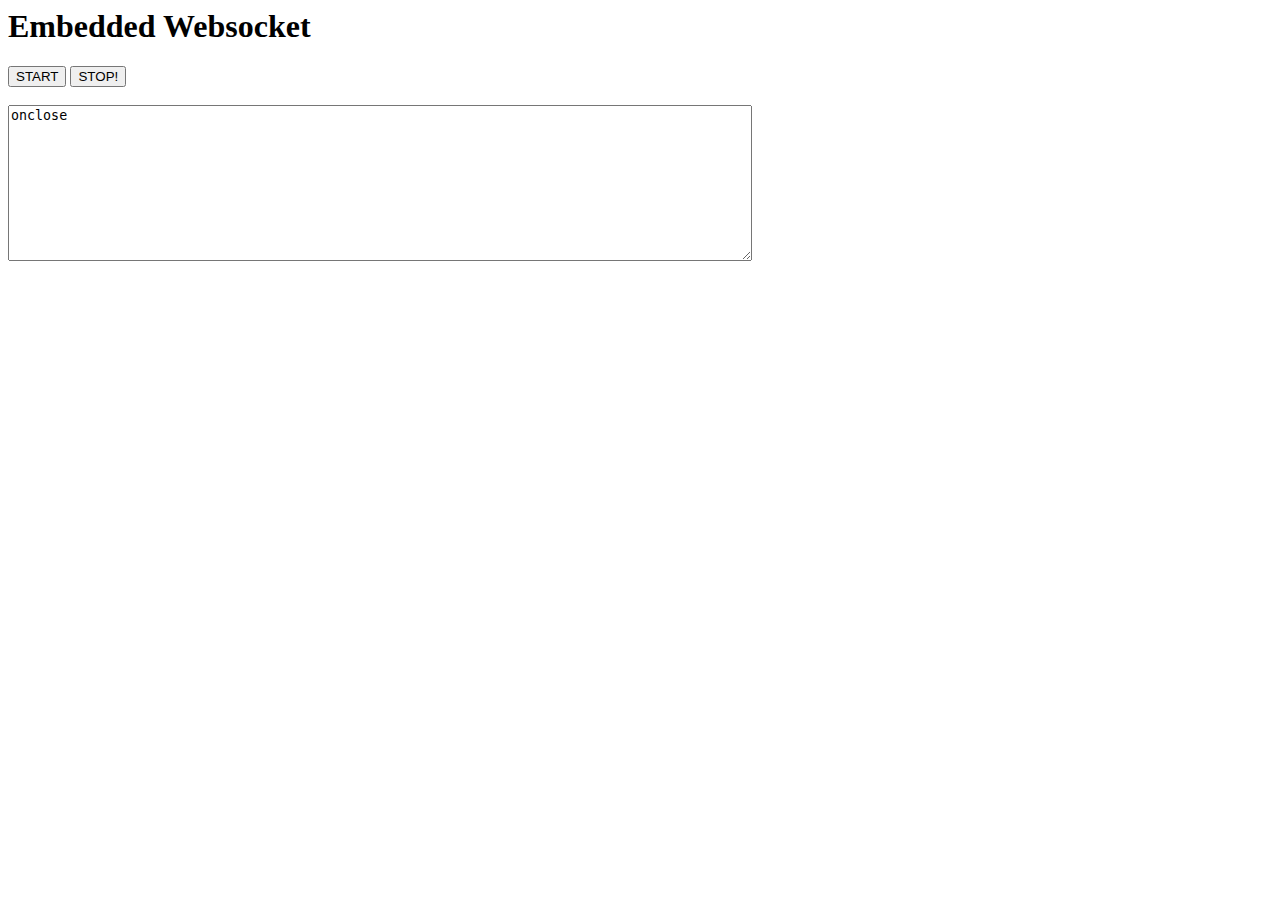
<file: EmbeddedWebsocket/index.html>
<HTML>
<HEAD>
<SCRIPT>
        var ws = new WebSocket("ws://127.0.0.1:8080/");
         
        ws.onopen = function() {
            appendLog('onopen');
        };
         
        ws.onmessage = function(e) {
            appendLog('onmessage: ' + e.data);
        };
         
        ws.onclose = function() {
            appendLog('onclose');
        };
         
        ws.onerror = function(e) {
            console.log('onerror: ' + e);
        };
         
        function appendLog(logText) {
            var log = document.getElementById('log');
            log.value = log.value + logText + "\n";
        }
         
        function sendToServer(msg) {
            ws.send(msg);
        }
</SCRIPT>
</HEAD>
<BODY>
    <H1>Embedded Websocket</H1>
    <BUTTON ONCLICK="sendToServer('START')">START</BUTTON>
    <BUTTON ONCLICK="sendToServer('STOP')">STOP!</BUTTON><BR/><BR/>
    <TEXTAREA ID="log" ROWS="10" COLS="90"></TEXTAREA>
</BODY>
</HTML>
</file>
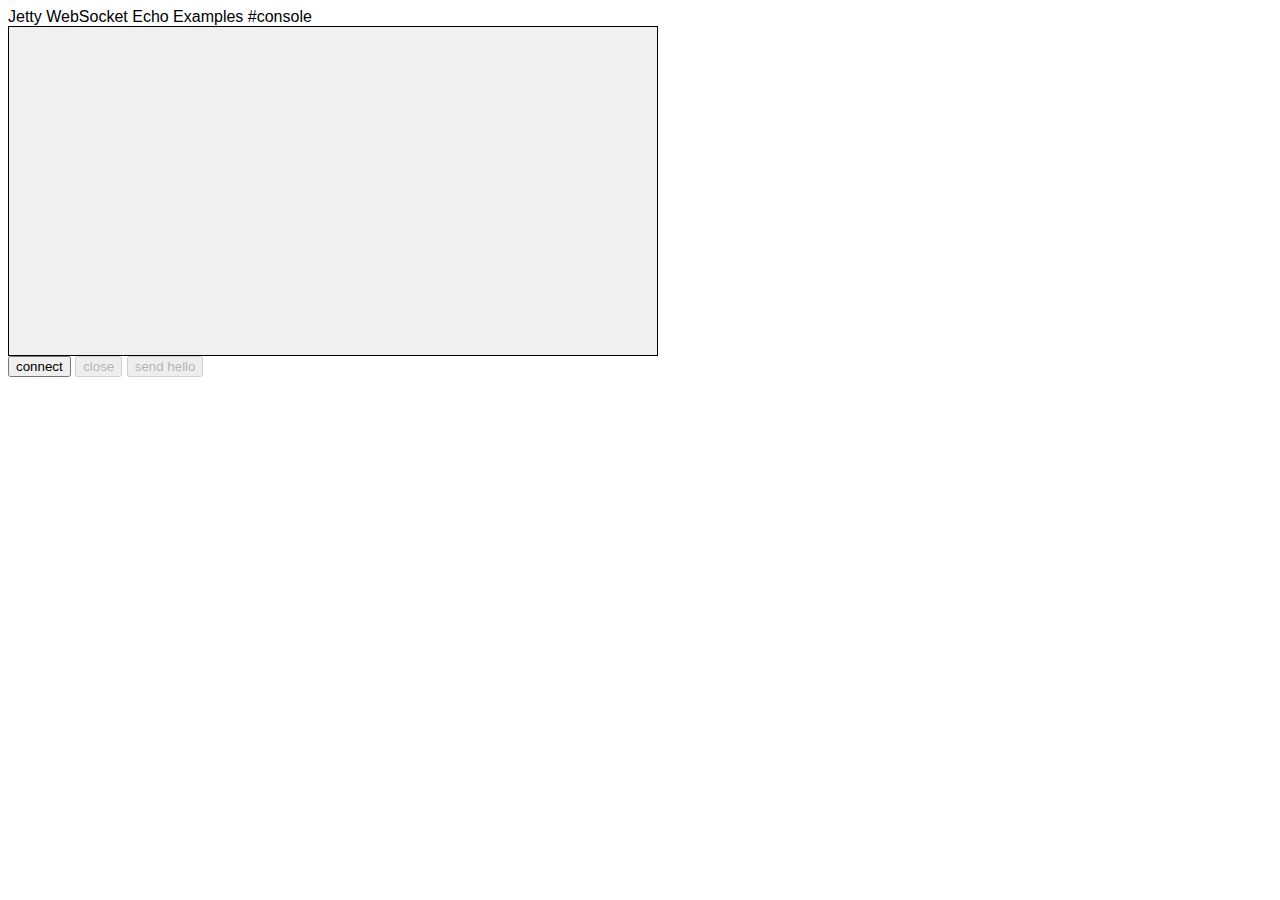
<file: EmbWebsocketListener/src/main/resources/index.html>
<html>
  <head>
    <title>Jetty WebSocket Echo Examples</title>
    <script type="text/javascript" src="websocket.js"></script>
    <link rel="stylesheet" type="text/css" href="main.css" media="all" >
  </head>
  <body>
    Jetty WebSocket Echo Examples #console
    <div id="console"></div>
    <div id="buttons">
      <input id="connect" class="button" type="submit" name="connect" value="connect"/>
      <input id="close" class="button" type="submit" name="close" value="close" disabled="disabled"/>
      <input id="hello" class="button" type="submit" name="hello" value="send hello" disabled="disabled"/>
    </div>
    <script type="text/javascript">
    $("connect").onclick = function(event) { wstool.connect(); return false; }
    $("close").onclick = function(event) { wstool.close(); return false; }
    $("hello").onclick = function(event) { wstool.write("Hello There"); return false; }
    </script>
  </body>
</html>
</file>
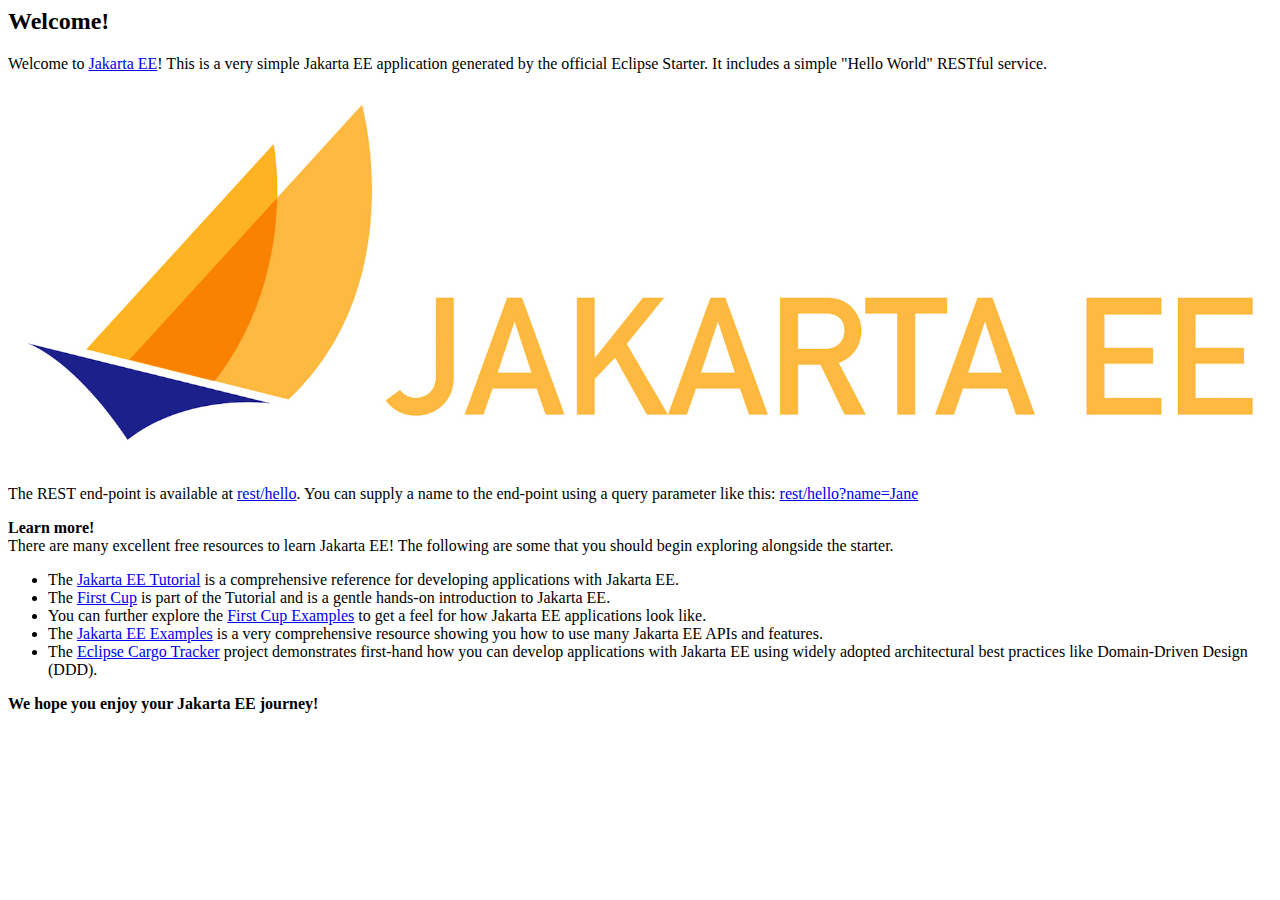
<file: jakartaee-hello-world/src/main/webapp/index.html>
<html>
<head>
<title>Welcome to Jakarta EE!</title>
</head>
<body>
	<h2>Welcome!</h2>
	<p>
		Welcome to <a href="https://jakarta.ee">Jakarta EE</a>! This is a very
		simple Jakarta EE application generated by the official Eclipse
		Starter. It includes a simple "Hello World" RESTful service.
	</p>
	<p>
		<a href="https://jakarta.ee"><img width="100%"
			src="images/jakartaee_logo.jpg"></a>
	</p>
	<p>
		The REST end-point is available at <a href="rest/hello">rest/hello</a>.
		You can supply a name to the end-point using a query parameter like this: <a href="rest/hello?name=Jane">rest/hello?name=Jane</a>
	</p>
    <p><b>Learn more!</b><br/>
       There are many excellent free resources to learn Jakarta EE! The following are some that you should begin exploring alongside the starter.
       <ul>
           <li>The <a target="_blank" href="https://jakarta.ee/learn/docs/jakartaee-tutorial/current/">Jakarta EE Tutorial</a> is a comprehensive reference
           for developing applications with Jakarta EE.</li>
           <li>The <a target="_blank" href="https://eclipse-ee4j.github.io/jakartaee-firstcup/">First Cup</a> is part of the Tutorial and is a gentle
           hands-on introduction to Jakarta EE.</li>
           <li>You can further explore the <a target="_blank" href="https://github.com/eclipse-ee4j/jakartaee-firstcup-examples">First Cup Examples</a>
           to get a feel for how Jakarta EE applications look like.</li>
           <li>The <a target="_blank" href="https://github.com/eclipse-ee4j/jakartaee-examples">Jakarta EE Examples</a> is a very
           comprehensive resource showing you how to use many Jakarta EE APIs and features.</li>
           <li>The <a target="_blank" href="https://eclipse-ee4j.github.io/cargotracker/">Eclipse Cargo Tracker</a> project demonstrates first-hand how you can
           develop applications with Jakarta EE using widely adopted architectural best practices like Domain-Driven Design (DDD).</li>
       </ul>
    </p>
	<p>
		<b>We hope you enjoy your Jakarta EE journey!</b>
	</p>
</body>
</html>
</file>
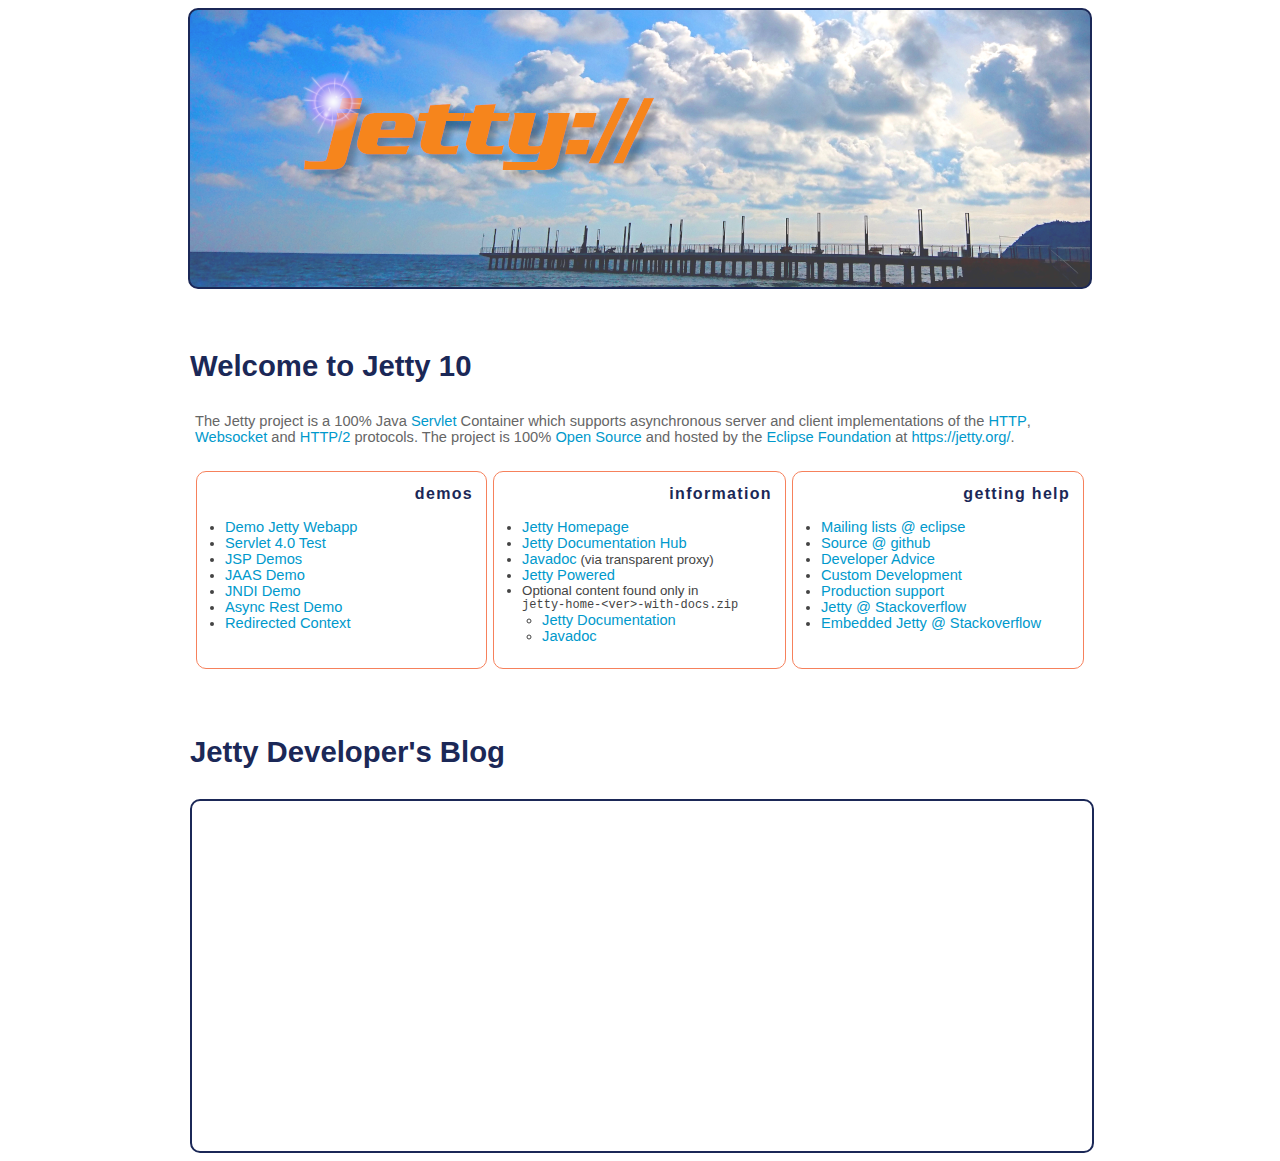
<file: jetty-home-10.0.24/modules/demo.d/root/index.html>
<html xmlns=\ "http://www.w3.org/1999/xhtml\" xml:lang=\"en\">
<head>
<META http-equiv="Pragma" content="no-cache">
<META http-equiv="Cache-Control" content="no-cache,no-store">
<META HTTP-EQUIV="Content-Script-Type" CONTENT="text/javascript">
<title>Welcome to Jetty 10</title>
<style type="text/css" title="jetty">
@import url(jetty.css);
</style>
</head>
<body>

  <div id="header"></div>

  <div id="content">
    <h1>Welcome to Jetty 10</h1>

    <p>
        The Jetty project is a 100% Java <a
            href="http://en.wikipedia.org/wiki/Java_Servlet">Servlet</a>
        Container which supports asynchronous server and client
        implementations of the <a href="http://en.wikipedia.org/wiki/HTTP">HTTP</a>,
        <a href="http://en.wikipedia.org/wiki/WebSocket">Websocket</a> and <a
            href="http://en.wikipedia.org/wiki/HTTP/2">HTTP/2</a> protocols. The
        project is 100% <a href="http://en.wikipedia.org/wiki/Open_source">Open Source</a> and hosted by the
        <a href="http://www.eclipse.org">Eclipse Foundation</a> at <a href="https://jetty.org/">https://jetty.org/</a>.
    </p>
  </div>

  <div id="links">
    <table>
      <tr>
        <td>
          <h2>demos</h2>
          <ul>
            <li><a href="/test/">Demo Jetty Webapp</a></li>
            <li><a href="/test-spec/">Servlet 4.0 Test</a></li>
            <li><a href="/demo-jsp/">JSP Demos</a></li>
            <li><a href="/test-jaas/">JAAS Demo</a></li>
            <li><a href="/test-jndi/">JNDI Demo</a></li>
            <li><a href="/demo-async-rest/">Async Rest Demo</a></li>
            <li><a href="/oldContextPath/">Redirected Context</a></li>
          </ul>
        </td>
        <td>
          <h2>information</h2>
            <ul>
                <li><a href="https://jetty.org/">Jetty Homepage</a></li>
                <li><a href="https://jetty.org/docs/">Jetty Documentation Hub</a></li>
                <li><a href="/proxy/current/">Javadoc</a> (via transparent proxy)</li>
                <li><a href="https://jetty.org/powered">Jetty Powered</a></li>
                <li>Optional content found only in<br><code>jetty-home-&lt;ver&gt;-with-docs.zip</code>
                    <ul>
                        <li><a href="/docs/">Jetty Documentation</a></li>
                        <li><a href="/javadoc/">Javadoc</a></li>
                    </ul>
                </li>
            </ul>
        </td>
        <td>
          <h2>getting&nbsp;help</h2>
            <ul>
                <li><a href="https://accounts.eclipse.org/mailing-list/jetty-users">Mailing lists @ eclipse</a></li>
                <li><a href="https://github.com/jetty/jetty.project">Source @ github</a></li>
                <li><a href="https://www.webtide.com/advice/">Developer Advice</a></li>
                <li><a href="https://www.webtide.com/development">Custom Development</a></li>
                <li><a href="https://www.webtide.com/support">Production support</a></li>
                <li><a href="https://stackoverflow.com/questions/tagged/jetty">Jetty @ Stackoverflow</a></li>
                <li><a href="https://stackoverflow.com/questions/tagged/embedded-jetty">Embedded Jetty @ Stackoverflow</a></li>
            </ul>
        </td>
      </tr>
    </table>
  </div>

  <div id='blog'>
    <h1>Jetty Developer's Blog</h1>
    <iframe src="https://webtide.com/blog.jsp" />
  </div>
</body>
</html>
</file>
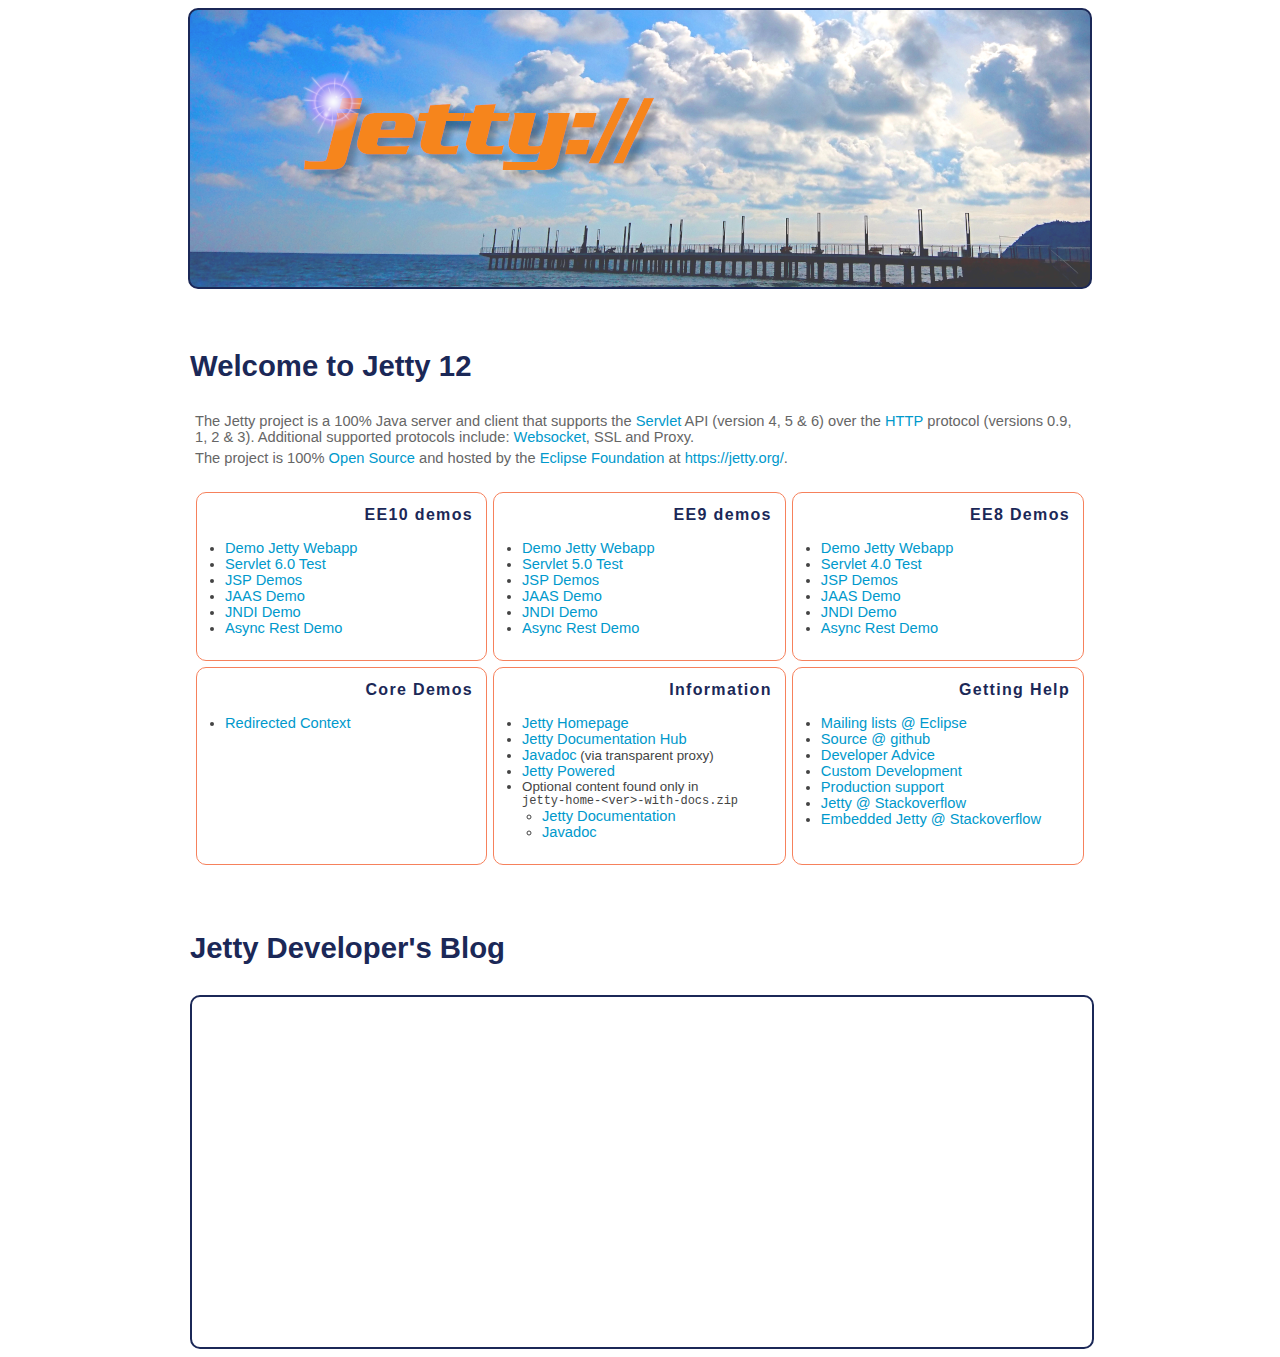
<file: jetty-home-12.0.14/modules/demo.d/root/index.html>
<html xmlns="http://www.w3.org/1999/xhtml" lang="en">
<head>
<META http-equiv="Pragma" content="no-cache">
<META http-equiv="Cache-Control" content="no-cache,no-store">
<META HTTP-EQUIV="Content-Script-Type" CONTENT="text/javascript">
<title>Welcome to Jetty-12</title>
<style type="text/css" title="jetty">
@import url(jetty.css);
</style>
</head>
<body>

  <div id="header"></div>

  <div id="content">
    <h1>Welcome to Jetty 12</h1>

    <p>
        The Jetty project is a 100% Java server and client that supports the
        <a href="http://en.wikipedia.org/wiki/Java_Servlet">Servlet</a> API (version 4, 5 & 6)
        over the <a href="http://en.wikipedia.org/wiki/HTTP">HTTP</a> protocol (versions 0.9, 1, 2 &amp; 3).
        Additional supported protocols include: <a href="http://en.wikipedia.org/wiki/WebSocket">Websocket</a>, SSL and Proxy.
      </p>
      <p>
        The project is 100% <a href="http://en.wikipedia.org/wiki/Open_source">Open Source</a> and hosted by the
        <a href="http://www.eclipse.org">Eclipse Foundation</a> at <a href="https://jetty.org/">https://jetty.org/</a>.
    </p>
  </div>

  <div id="links">
    <table>
      <tr>
        <td>
          <h2>EE10 demos</h2>
          <ul>
            <li><a href="/ee10-test/">Demo Jetty Webapp</a></li>
            <li><a href="/ee10-test-spec/">Servlet 6.0 Test</a></li>
            <li><a href="/ee10-demo-jsp/">JSP Demos</a></li>
            <li><a href="/ee10-test-jaas/">JAAS Demo</a></li>
            <li><a href="/ee10-test-jndi/">JNDI Demo</a></li>
            <li><a href="/ee10-demo-async-rest/">Async Rest Demo</a></li>
          </ul>
        </td>
        <td>
          <h2>EE9 demos</h2>
          <ul>
            <li><a href="/ee9-test/">Demo Jetty Webapp</a></li>
            <li><a href="/ee9-test-spec/">Servlet 5.0 Test</a></li>
            <li><a href="/ee9-demo-jsp/">JSP Demos</a></li>
            <li><a href="/ee9-test-jaas/">JAAS Demo</a></li>
            <li><a href="/ee9-test-jndi/">JNDI Demo</a></li>
            <li><a href="/ee9-demo-async-rest/">Async Rest Demo</a></li>
          </ul>
        </td>
        <td>
          <h2>EE8 Demos</h2>
          <ul>
            <li><a href="/ee8-test/">Demo Jetty Webapp</a></li>
            <li><a href="/ee8-test-spec/">Servlet 4.0 Test</a></li>
            <li><a href="/ee8-demo-jsp/">JSP Demos</a></li>
            <li><a href="/ee8-test-jaas/">JAAS Demo</a></li>
            <li><a href="/ee8-test-jndi/">JNDI Demo</a></li>
            <li><a href="/ee8-demo-async-rest/">Async Rest Demo</a></li>
          </ul>
        </td>
      </tr>
      <tr>
        <td>
          <h2>Core Demos</h2>
          <ul>
            <li><a href="/oldContextPath/">Redirected Context</a></li>
          </ul>
        </td>
        <td>
          <h2>Information</h2>
            <ul>
                <li><a href="https://jetty.org/">Jetty Homepage</a></li>
                <li><a href="https://jetty.org/docs/">Jetty Documentation Hub</a></li>
                <li><a href="/proxy/current/">Javadoc</a> (via transparent proxy)</li>
                <li><a href="https://jetty.org/powered">Jetty Powered</a></li>
                <li>Optional content found only in<br><code>jetty-home-&lt;ver&gt;-with-docs.zip</code>
                    <ul>
                        <li><a href="/docs/">Jetty Documentation</a></li>
                        <li><a href="/javadoc/">Javadoc</a></li>
                    </ul>
                </li>
            </ul>
        </td>
        <td>
          <h2>Getting&nbsp;Help</h2>
            <ul>
                <li><a href="https://accounts.eclipse.org/mailing-list/jetty-users">Mailing lists @ Eclipse</a></li>
                <li><a href="https://github.com/jetty/jetty.project">Source @ github</a></li>
                <li><a href="https://www.webtide.com/advice/">Developer Advice</a></li>
                <li><a href="https://www.webtide.com/development">Custom Development</a></li>
                <li><a href="https://www.webtide.com/support">Production support</a></li>
                <li><a href="https://stackoverflow.com/questions/tagged/jetty">Jetty @ Stackoverflow</a></li>
                <li><a href="https://stackoverflow.com/questions/tagged/embedded-jetty">Embedded Jetty @ Stackoverflow</a></li>
            </ul>
        </td>
      </tr>
    </table>
  </div>

  <div id='blog'>
    <h1>Jetty Developer's Blog</h1>
    <iframe src="https://webtide.com/blog/" />
  </div>
</body>
</html>
</file>
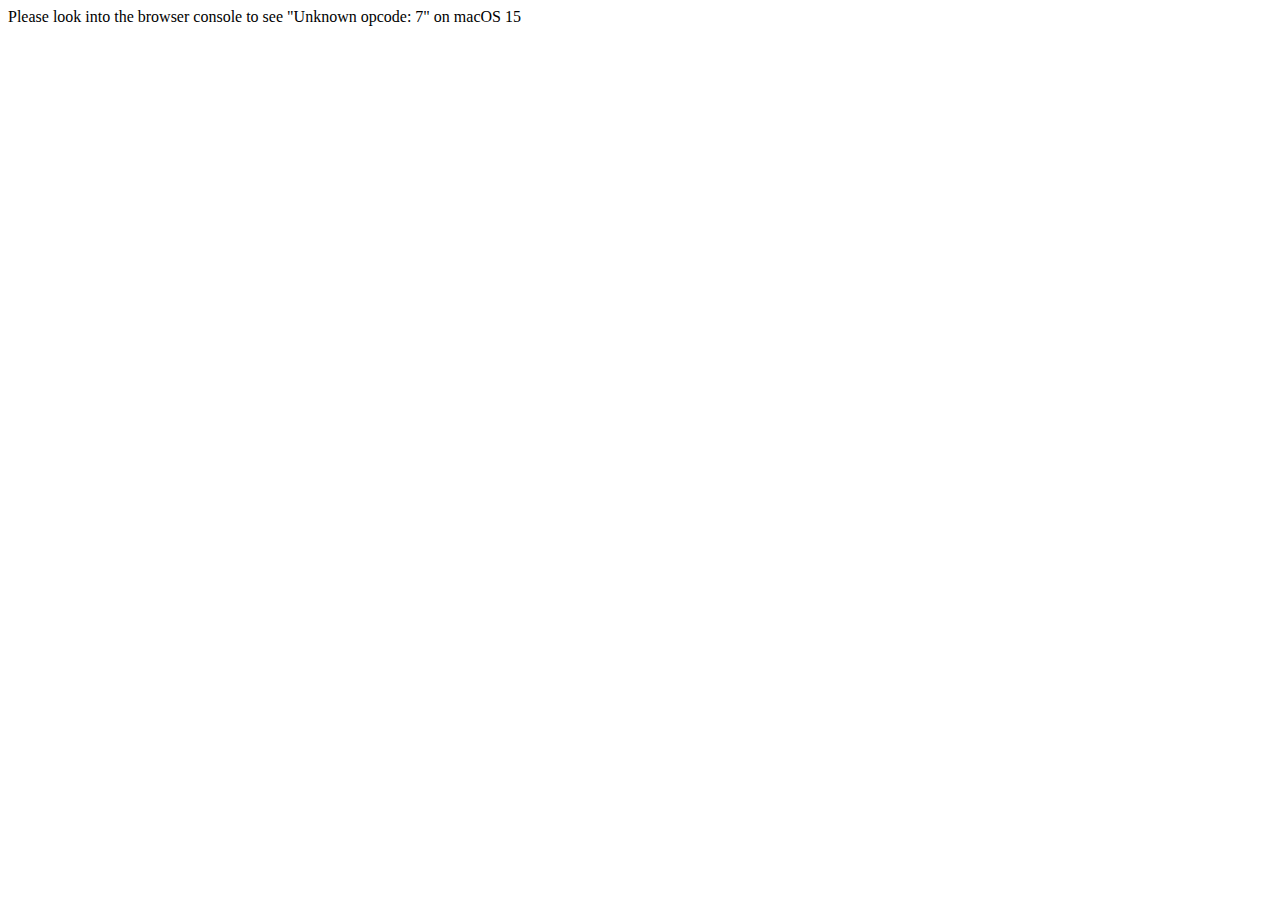
<file: jetty-mac-opcode-7/my-servlet/src/main/resources/index.html>
<!DOCTYPE html>
<html>
  <head>
    <meta charset="utf-8" />
  </head>
  <body>
    <script>
      const WS_URL = "ws://127.0.0.1:8080/en/";
      const LOGIN =
        "[base64]";

      let ws = new WebSocket(WS_URL);

      ws.onopen = function (ev) {
        console.log("onopen", ev);
        if (isConnected()) ws.send(LOGIN);
      };

      ws.onmessage = function (msg) {
        console.log("onmessage", msg);
      };

      ws.onerror = function (ev) {
        console.log("onerror", ev);
        ws = null;
      };

      ws.onclose = function (ev) {
        console.log("onclose", ev);
        ws = null;
      };

      function isConnected() {
        return ws && ws.readyState === WebSocket.OPEN;
      }
    </script>
    Please look into the browser console to see "Unknown opcode: 7" on macOS 15
  </body>
</html>
</file>
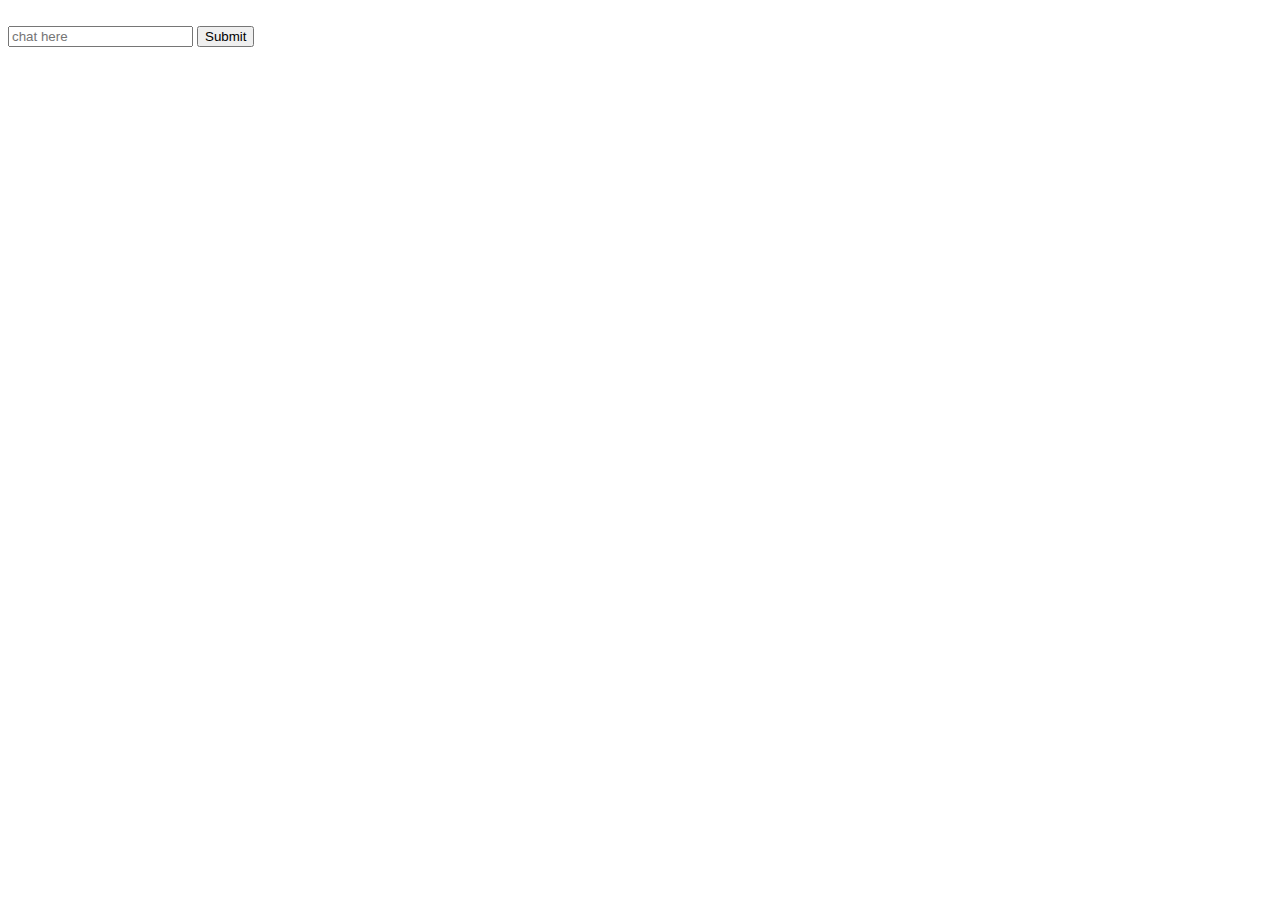
<file: Videochat/jetty.base/test/data.html>
<!DOCTYPE html>
<html>
<head>
    <title>My WebRTC private chat</title>
<style type="text/css">

</style>
    <script type="text/javascript" src="myrtclib-data.js"></script>
    <script type="text/javascript" src="adapter.js"></script>
</head>
<body>
<div id="status"></div><br>
<div id="chat"></div>
<form name="chat_form" onsubmit="onChatSubmit(document.chat_form.msg.value); return false;">
    <input type="text" class="search-query" placeholder="chat here" name="msg" id="chat_input">
    <input type="submit" class="btn" id="chat_submit_btn"/>
</form>
<script>
myrtclibinit('ws://127.0.0.1:8080/ws/');

function onChatSubmit(txt) {
    var msg = JSON.stringify({"type" : "chatmessage", "txt" : txt});
    sendDataMessage(msg);
};

function onRoomReceived(room) {
    var st = document.getElementById("status");
    st.innerHTML = "Now, if somebody wants to join you, should use this link: <a href=\""+window.location.href+"?room="+room+"\">"+window.location.href+"?room="+room+"</a>";
};

function onPrivateMessageReceived(txt) {
    var t = document.getElementById('chat').innerHTML;
    t += "<br>" + txt;
    document.getElementById('chat').innerHTML = t;
}

</script>

</body>
</html>
</file>
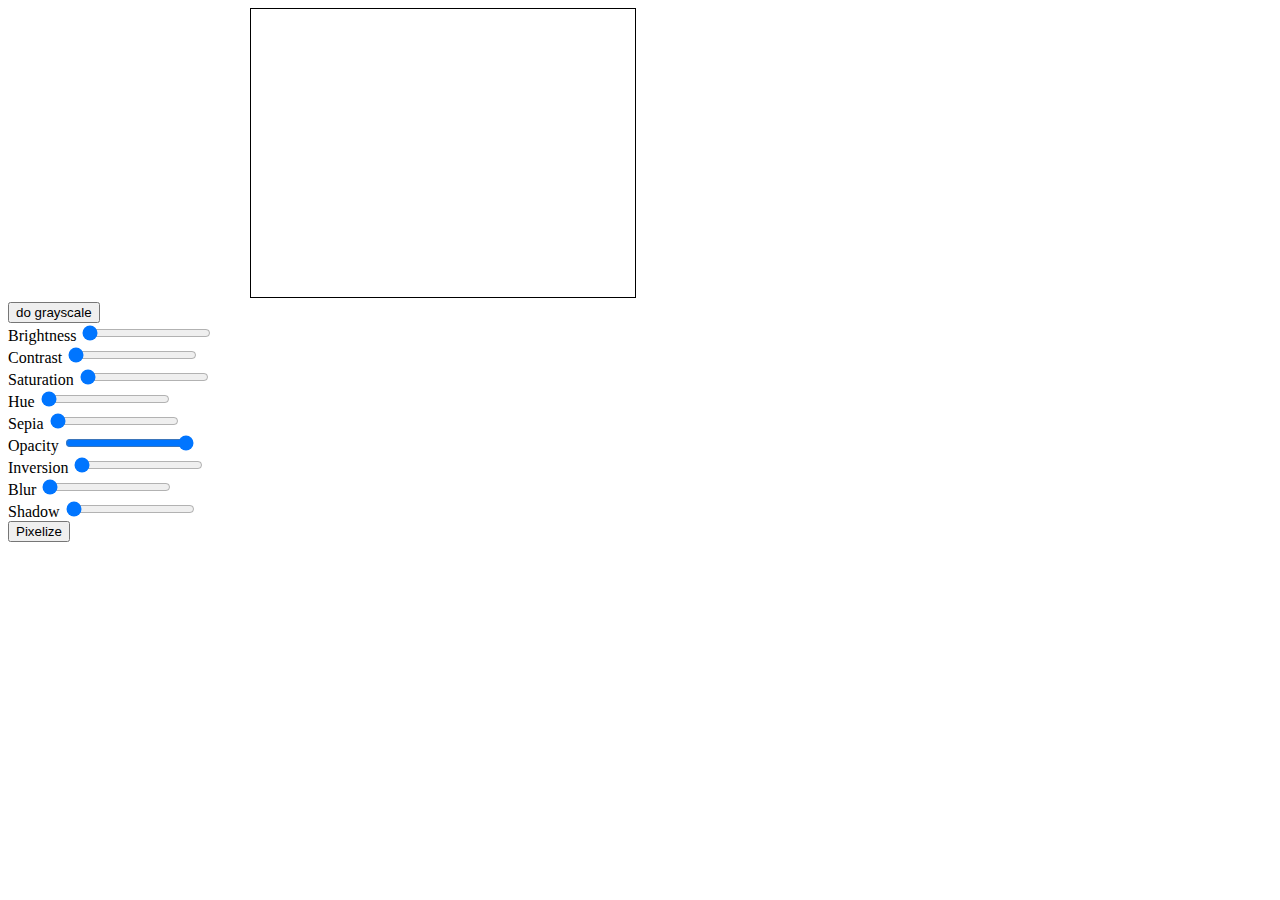
<file: Videochat/jetty.base/test/video.html>
<!DOCTYPE html>
<html>
<head>
  <title>My video conference</title>
  <meta charset="UTF-8"/>
<style type="text/css">
    video {
        width: 384px;
        height: 288px;
        border: 1px solid black;
        text-align: center;
    }
    .container {
        width: 780px;
        margin: 0 auto;
    }
</style>
    <script type="text/javascript" src="myrtclib-video.js"></script>
    <script type="text/javascript" src="adapter.js"></script>
</head>
<body onLoad="onPageLoad();">
<div class="container">
  <video autoplay="autoplay" id="localVideo" muted="true"></video>
    <canvas id="fcanva" width="384px" height="288px"></canvas>
</div>
<div>
  <button onclick="doGrayScale()">do grayscale</button><br>
  Brightness <input type="range" oninput="changeBrightness(this.valueAsNumber);" value="0" step="0.1" min="0" max="10"><br>
  Contrast <input type="range" oninput="changeContrast(this.valueAsNumber);" value="0" step="0.1" min="0" max="10"><br>
  Saturation <input type="range" oninput="changeSaturation(this.valueAsNumber);" value="0" step="0.1" min="0" max="10"><br>
  Hue <input type="range" oninput="changeHue(this.valueAsNumber);" value="0" step="20" min="0" max="360"><br>
  Sepia <input type="range" oninput="changeSepia(this.valueAsNumber);" value="0" step="0.1" min="0" max="1"><br>
  Opacity <input type="range" oninput="changeOpacity(this.valueAsNumber);" value="1" step="0.1" min="0" max="1"><br>
  Inversion <input type="range" oninput="invertColors(this.valueAsNumber);" value="0" step="0.1" min="0" max="1"><br>
  Blur <input type="range" oninput="doBlur(this.valueAsNumber);" value="0" step="1" min="0" max="15"><br>
  Shadow <input type="range" oninput="doShadow(this.valueAsNumber);" value="0" step="5" min="0" max="50"><br>
  <button onclick="pixelize(10)">Pixelize</button><br>
    <canvas id="canva" width="384px" height="288px" style="visibility:hidden;"></canvas>
</div>
<script>
  var lv = null;
  
  function doGrayScale() {  
  lv.style.webkitFilter="grayscale(50%)";  
  };

  function changeBrightness(val) {
  lv.style.webkitFilter="brightness(" + val + ")";
  };

  function changeContrast(val) {
  lv.style.webkitFilter="contrast(" + val + ")";
  };

  function changeSaturation(val) {
  lv.style.webkitFilter="saturate(" + val + ")";
  };

  function changeHue(val) {
  lv.style.webkitFilter="hue-rotate(" + val + "deg)";
  };

  function changeSepia(val) {
  lv.style.webkitFilter="sepia(" + val + ")";
  };

  function changeOpacity(val) {
  lv.style.webkitFilter="opacity(" + val + ")";
  };

  function invertColors(val) {
  lv.style.webkitFilter="invert(" + val + ")";
  };

  function doBlur(val) {
  lv.style.webkitFilter="blur(" + val + "px)";
  };

  function doShadow(val) {
  lv.style.webkitFilter="drop-shadow(" + val + "px " + val + "px 10px green)";
  };

  var cnv = document.getElementById("canva").getContext('2d');
  var fcnv = document.getElementById("fcanva").getContext('2d');

function onPageLoad() {
  lv = document.getElementById("localVideo");
  
  myrtclibinit('ws://127.0.0.1:8080/ws/', document.getElementById("localVideo"), document.getElementById("remoteVideo"));
};

  var pixelsize = 10;
  var w = 384;
  var h = 288;
  
function pixelize(pixelsize) {
    cnv.drawImage(lv, 0, 0, w, h);
    for(var x = 1; x < w; x += pixelsize)
    {
        for(var y = 1; y < h; y += pixelsize)
        {
            var pxl = cnv.getImageData(x, y, 1, 1);
            fcnv.fillStyle = "rgb("+pxl.data[0]+","+pxl.data[1]+","+pxl.data[2]+")";
            fcnv.fillRect(x, y, x + pixelsize - 1, y + pixelsize - 1);
        }
    }
 
    setTimeout(function () {
        pixelize(pixelsize);
    }, 0);
}
		   
</Script>

</body>
</html>
</file>
<file: EmbWebsocketListener/src/main/resources/main.css>
body {
	font-family: sans-serif;
}

div {
    border: 0px solid black;	
}

div#console {
    clear: both;
    width: 40em;
    height: 20em;
    overflow: auto;
    background-color: #f0f0f0;
    padding: 4px;
    border: 1px solid black;
}

div#console .info {
	color: black;
}

div#console .client {
	color: blue;
}

div#console .server {
    color: magenta;
}
</file>
